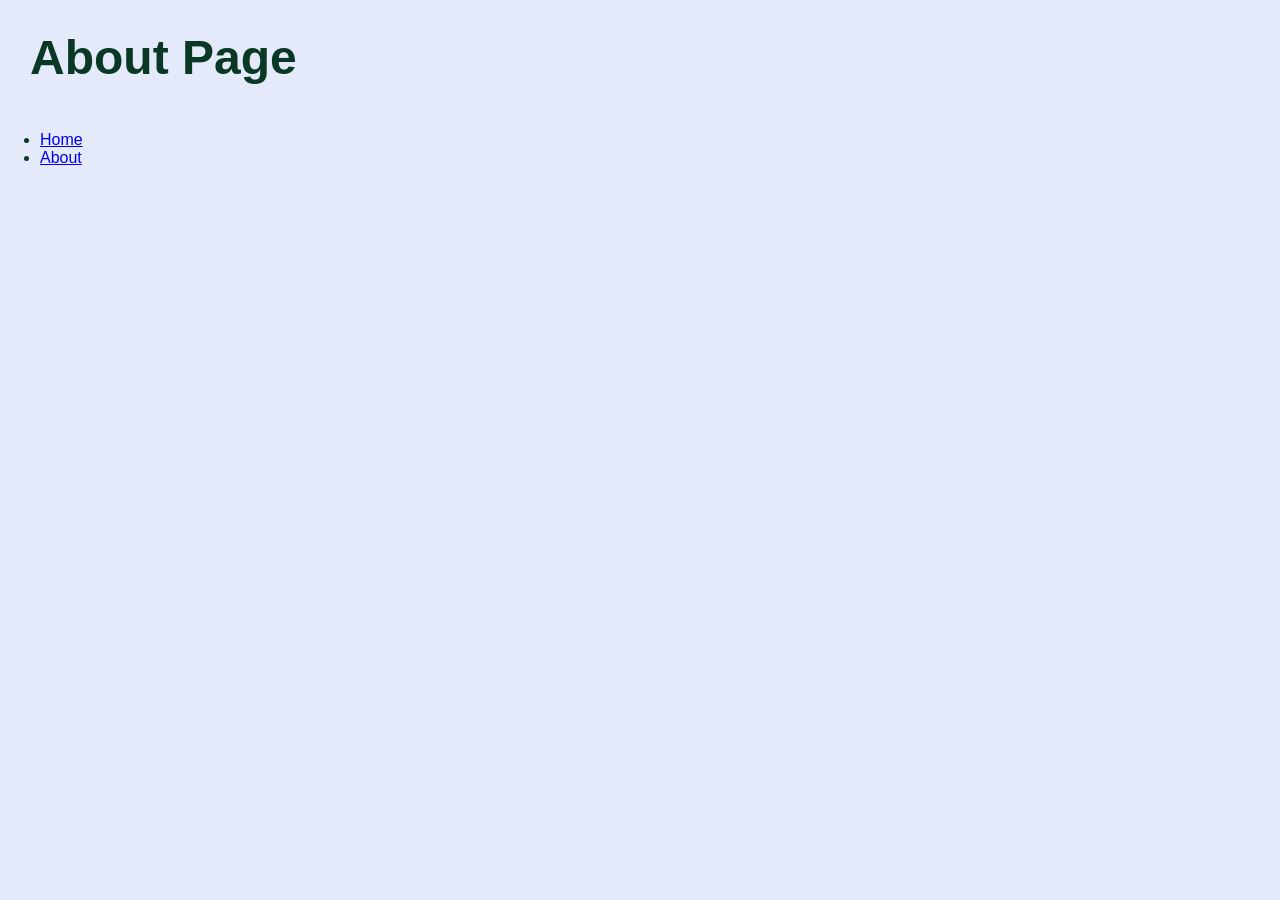
<file: about.html>
<!DOCTYPE html>
<html lang="en">
  <head>
    <meta charset="UTF-8">
    <meta name="viewport" content="width=device-width, initial-scale=1.0">
    <title>About Page</title>
    <link rel="stylesheet" href="screen.css">
  </head>
  <body>
    <h1>About Page</h1>
    <nav>
      <ul>
        <li><a href="index.html">Home</a></li>
        <li><a href="about.html" class="active">About</a></li>
      </ul>
    </nav>
    <script src="index.js"></script>
  </body>
</html>
</file>
<file: screen.css>
body {
    background-color: #e5eafaff;
    color: #093824ff;
    font-family: "Montserrat", sans-serif;
    margin: 0;
}

h1 {
    font-size: 48px;
    font-weight: bold;
    padding: 30px;
    margin: 0;
}

#header {
    background-color: #bf4e30ff;
    width: 100%;
    margin: 0 auto;
}

#portrait {
    height: 357px;
}

#tagline {
    font-size: 48px;
    font-weight: bold;
    text-align: center;
    padding: 0 227px 25px 227px;
}

h2 {
    font-size: 48px;
    margin: 0;
}

#body-text {
    font-size: 28px;
    margin: 20px 0 0 0;
}

#main-area {
    display: flex;
    column-gap: 15px;
    padding: 0 227px;
}

main {
    padding: 80px 0;
}
</file>
